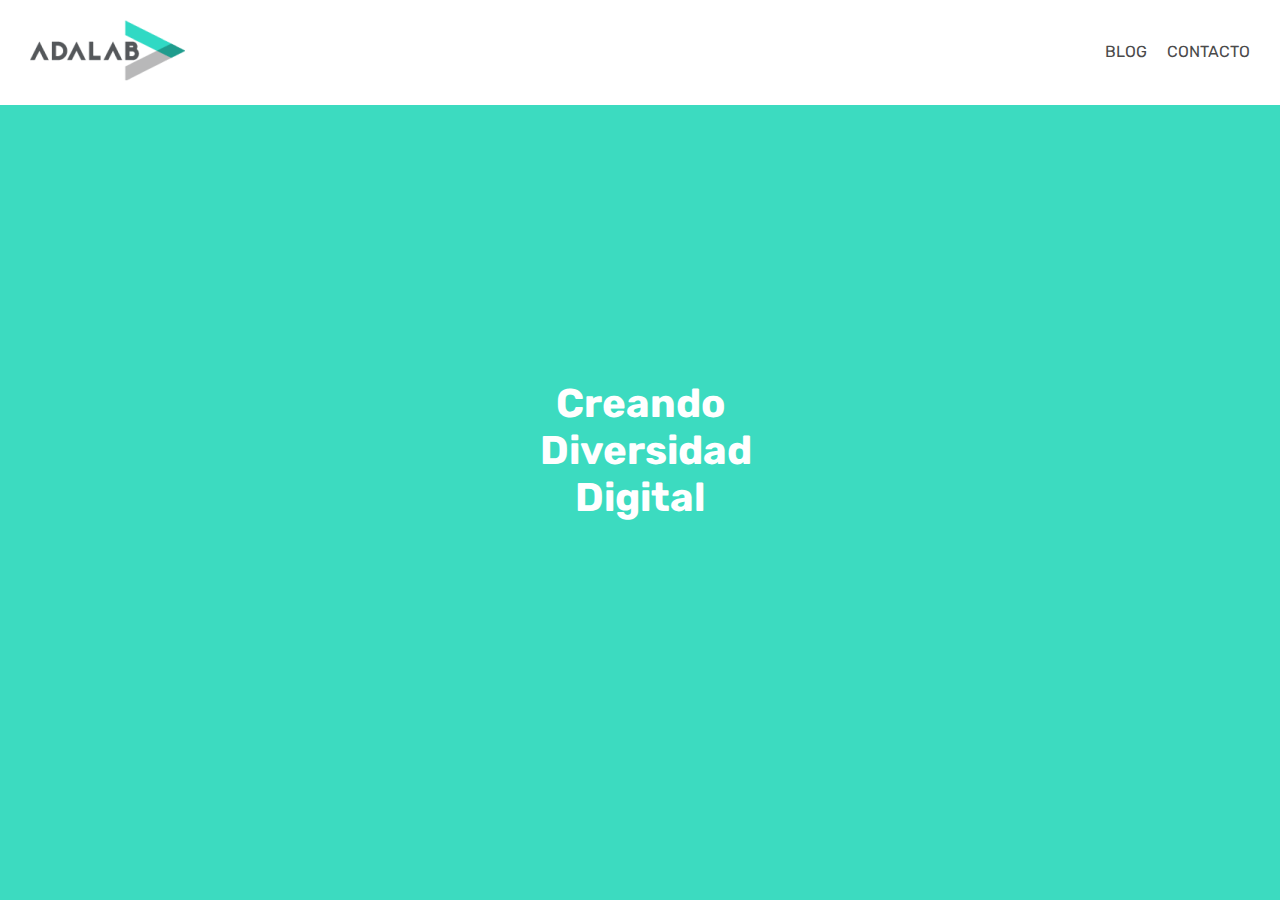
<file: index.html>
<!DOCTYPE html>
<html lang="es">
  <head>
    <meta charset="UTF-8">
    <meta name="viewport" content="width=device-width, initial-scale=1.0">
    <link href="https://fonts.googleapis.com/css?family=Rubik"
    rel="stylesheet">
    <link rel="stylesheet" href="styles/main.css">
    <title>Evaluación intermedia1</title>
  </head>
  <body>
    <header class="header">
      <div class="header--container">
        <a href="https://adalab.es/" class="link--web"><img src="images/logo_adalab.png" class="logo--adalab" alt="logo adalab"></a>              
        <div class="nav--blog-contact">
          <nav class="nav">
            <ul class="list">
              <li><a href="#" class="blog">Blog</a></li>
              <li><a href="#" class="contact">Contacto</a></li>
            </ul>
          </nav>
        </div>
      </div>
    <div class="logo">
    </header>
    <main class="main">        
      <div class="main--container">
         <h1 class="title">Creando Diversidad Digital</h1>
      </div>     
    </main>      
  </body>
</html>
</file>
<file: styles/main.css>
.header--container{
    display:flex;
    flex-wrap: wrap;
    flex-direction: column;
    justify-content: center;
    align-items: center;
}
.logo--adalab{
    margin-top:10px;
    margin-bottom: 0px;
}
.nav--blog-contact{
    margin: 0;
    padding: 0;     
    display: flex;
    flex-wrap: nowrap;
    justify-content: space-between;
    align-items: center;
    flex-direction: column;
    flex-wrap: wrap;    
}
.list a{
    text-decoration: none;
    font-size: 16px;
    color:#4a4a4a;
    font-family: 'Rubik', sans-serif;   
    text-transform: uppercase;    
}
.blog{
    margin-right: 20px;
}
.list li{
    font-size: 16px;
    color:#4a4a4a;
    font-family: 'Rubik', sans-serif;
    list-style: none;
    display: inline-block;
    margin-top:10px;
    margin-bottom: 13px;    
}
.list {
    margin: 0 0;
    padding-left: 0px;
    display: flex;
}
header{
    background-color: white;
    width: 100vw;
    position: fixed;
    top: 0;
    left: 0;
}
body{
    margin:0;
    padding:0;
}
.main--container{
    background-color: #3cdbc0;
    display: flex;   
    justify-content: center;
    align-items: center;
    height: 100vh;
    text-align: center;   
}  
.title {
    text-align: center;
    width:120px;
    font-size: 30px;
    font-family: 'Rubik', sans-serif;
    color: #ffffff;
}
@media (min-width: 768px) {
    .header--container{
        flex-direction: row;
        justify-content: space-between;
    }  
    .logo--adalab{
        margin-left: 30px;
        margin-top: 20px;
        margin-bottom: 20px;
    }
    .nav{
        margin-right: 30px;
    }
    .title{
        font-size: 40px;
        width: 200px;
    }
}
</file>
